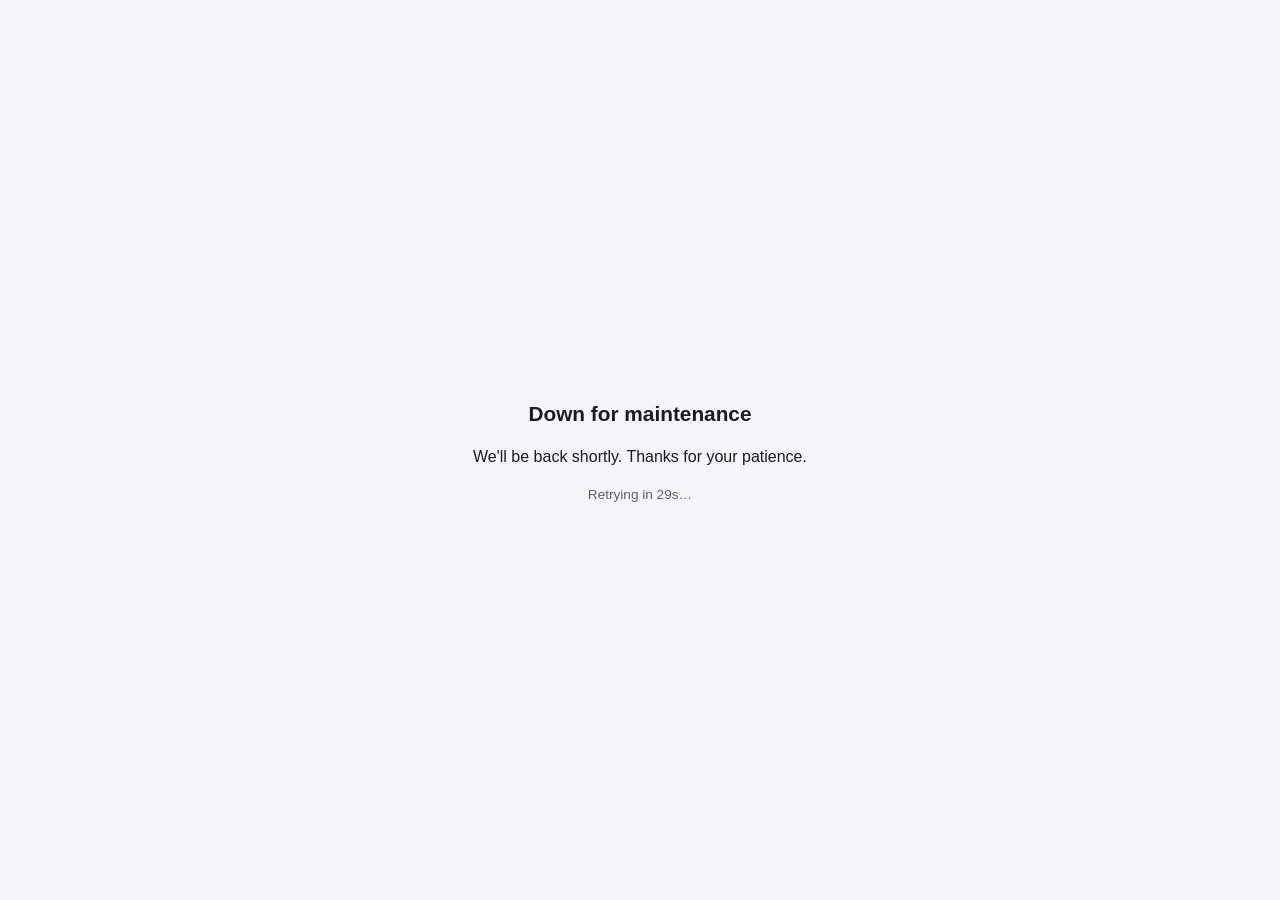
<file: web/index.html>
<!doctype html>
<!-- index.html — the server-driven form renderer (plan.md §1 hybrid decision:
     "Form pages, T&C, banners — web, inside the app"). Plain static HTML +
     vanilla JS + one CSS file, no build step, no third-party scripts (CSP
     below enforces this). Meant to be served over http(s) and either opened
     directly in a mobile-viewport browser or loaded inside a WKWebView. -->
<html lang="en">
<head>
<meta charset="UTF-8" />
<meta name="viewport" content="width=device-width, initial-scale=1, viewport-fit=cover" />
<meta http-equiv="Content-Security-Policy" content="default-src 'self'; img-src 'self' data: blob:; style-src 'self' 'unsafe-inline'; script-src 'self'; connect-src *; base-uri 'none'; form-action 'none'; frame-ancestors 'none'" />
<title>Registration</title>
<link rel="stylesheet" href="css/style.css" />
</head>
<body>
<div id="app">
  <header id="app-header">
    <div class="progress-row">
      <div id="progress-track" class="progress-track">
        <div id="progress-fill" class="progress-fill"></div>
      </div>
      <span id="progress-label" class="progress-label"></span>
    </div>
    <div id="locale-switcher" class="locale-switcher">
      <button type="button" data-locale="en-US">EN</button>
      <button type="button" data-locale="id-ID">ID</button>
    </div>
  </header>

  <div id="offline-banner" class="banner banner-error" hidden>
    <span>Offline — check your connection.</span>
  </div>

  <div id="banners-global" class="banners-global"></div>

  <main id="step-container" class="step-container">
    <p class="loading-message">Loading…</p>
  </main>

  <div id="banners-step" class="banners-step"></div>

  <section id="maintenance-screen" class="maintenance-screen" hidden>
    <div class="maintenance-box">
      <h1 id="maintenance-title">Down for maintenance</h1>
      <p id="maintenance-body"></p>
      <p id="maintenance-retry" class="maintenance-retry"></p>
    </div>
  </section>

  <details id="debug-panel" class="debug-panel">
    <summary id="debug-title">Debug</summary>
    <div class="debug-body">
      <label id="debug-api-base-label" for="debug-api-base">API base URL</label>
      <div class="debug-row">
        <input id="debug-api-base" type="text" />
        <button id="debug-api-base-save" type="button">Save &amp; reload</button>
      </div>

      <label id="debug-locale-label">Locale</label>
      <div class="debug-row">
        <span class="debug-hint">Use the EN / ID switcher above.</span>
      </div>

      <div class="debug-row debug-actions">
        <button id="debug-drop-off" type="button" class="btn btn-secondary"></button>
        <button id="debug-forget" type="button" class="btn btn-secondary"></button>
      </div>

      <label id="debug-envelope-label">Last server envelope</label>
      <pre id="debug-envelope" class="debug-envelope">—</pre>
    </div>
  </details>
</div>

<script type="module" src="js/app.js"></script>
</body>
</html>
</file>
<file: web/css/style.css>
/* style.css — single stylesheet for the adaptive registration form renderer.
   Mobile-first (this lives inside a WKWebView on a phone screen), theme-aware
   (light/dark), safe-area aware (notch/home-indicator). No third-party
   fonts/assets per the CSP in index.html. */

:root {
  --color-bg: #f5f6f8;
  --color-surface: #ffffff;
  --color-text: #1b1b1f;
  --color-text-muted: #5b5f6b;
  --color-border: #dde1e7;
  --color-primary: #2453ff;
  --color-primary-text: #ffffff;
  --color-danger: #c62a2a;
  --color-danger-bg: #fdeceb;
  --color-warning: #8a5a00;
  --color-warning-bg: #fff4e0;
  --color-info: #175bb5;
  --color-info-bg: #e8f1fd;
  --color-success: #157347;
  --radius: 10px;
  --gap: 16px;
  color-scheme: light dark;
}

@media (prefers-color-scheme: dark) {
  :root {
    --color-bg: #101114;
    --color-surface: #1a1b1f;
    --color-text: #f0f1f4;
    --color-text-muted: #a4a8b3;
    --color-border: #2e313a;
    --color-primary: #5b84ff;
    --color-primary-text: #0b0d12;
    --color-danger: #ff8a80;
    --color-danger-bg: #3a1f1e;
    --color-warning: #ffcc80;
    --color-warning-bg: #3a2f14;
    --color-info: #8ec2ff;
    --color-info-bg: #16283d;
    --color-success: #7bd8a8;
  }
}
:root[data-theme="dark"] {
  --color-bg: #101114; --color-surface: #1a1b1f; --color-text: #f0f1f4;
  --color-text-muted: #a4a8b3; --color-border: #2e313a; --color-primary: #5b84ff;
  --color-primary-text: #0b0d12; --color-danger: #ff8a80; --color-danger-bg: #3a1f1e;
  --color-warning: #ffcc80; --color-warning-bg: #3a2f14; --color-info: #8ec2ff;
  --color-info-bg: #16283d; --color-success: #7bd8a8;
}
:root[data-theme="light"] {
  --color-bg: #f5f6f8; --color-surface: #ffffff; --color-text: #1b1b1f;
  --color-text-muted: #5b5f6b; --color-border: #dde1e7; --color-primary: #2453ff;
  --color-primary-text: #ffffff; --color-danger: #c62a2a; --color-danger-bg: #fdeceb;
  --color-warning: #8a5a00; --color-warning-bg: #fff4e0; --color-info: #175bb5;
  --color-info-bg: #e8f1fd; --color-success: #157347;
}

* { box-sizing: border-box; }

html, body {
  margin: 0;
  padding: 0;
  background: var(--color-bg);
  color: var(--color-text);
  font-family: -apple-system, BlinkMacSystemFont, "Segoe UI", Roboto, Helvetica, Arial, sans-serif;
  font-size: 16px;
  line-height: 1.45;
  overflow-x: hidden;
}

#app {
  max-width: 560px;
  margin: 0 auto;
  min-height: 100vh;
  min-height: 100dvh;
  display: flex;
  flex-direction: column;
  padding-top: env(safe-area-inset-top);
  padding-bottom: env(safe-area-inset-bottom);
}

/* --- Header / progress ----------------------------------------------------- */

#app-header {
  position: sticky;
  top: 0;
  z-index: 10;
  background: var(--color-bg);
  padding: 14px 16px 8px;
  display: flex;
  flex-direction: column;
  gap: 8px;
}

.progress-row {
  display: flex;
  align-items: center;
  gap: 10px;
}

.progress-track {
  flex: 1;
  height: 6px;
  border-radius: 999px;
  background: var(--color-border);
  overflow: hidden;
}
.progress-fill {
  height: 100%;
  width: 0%;
  background: var(--color-primary);
  transition: width 0.3s ease;
}
.progress-label {
  font-size: 0.8rem;
  color: var(--color-text-muted);
  white-space: nowrap;
}

.locale-switcher {
  display: flex;
  gap: 6px;
  align-self: flex-end;
}
.locale-switcher button {
  border: 1px solid var(--color-border);
  background: var(--color-surface);
  color: var(--color-text-muted);
  border-radius: 999px;
  padding: 4px 10px;
  font-size: 0.75rem;
  font-weight: 600;
  letter-spacing: 0.02em;
}
.locale-switcher button.active {
  background: var(--color-primary);
  color: var(--color-primary-text);
  border-color: var(--color-primary);
}

/* --- Banners ---------------------------------------------------------------- */

.banners-global, .banners-step { padding: 0 16px; display: flex; flex-direction: column; gap: 8px; }
.banners-step { margin-top: -4px; }

.banner {
  display: flex;
  align-items: flex-start;
  gap: 10px;
  border-radius: var(--radius);
  padding: 10px 12px;
  font-size: 0.9rem;
}
.banner span:first-child { flex: 1; }
.banner-info { background: var(--color-info-bg); color: var(--color-info); }
.banner-warning { background: var(--color-warning-bg); color: var(--color-warning); }
.banner-error { background: var(--color-danger-bg); color: var(--color-danger); }
.banner-dismiss {
  background: none;
  border: none;
  color: inherit;
  font-size: 1.1rem;
  line-height: 1;
  padding: 0 2px;
  opacity: 0.7;
}
.banner-dismiss:hover { opacity: 1; }

/* --- Step container ---------------------------------------------------------- */

.step-container {
  flex: 1;
  padding: 12px 16px 32px;
  display: flex;
  flex-direction: column;
}

.step-title {
  font-size: 1.4rem;
  font-weight: 700;
  margin: 4px 0 16px;
}

.step-note { color: var(--color-text-muted); font-size: 0.9rem; }

.loading-message, .fatal-error { color: var(--color-text-muted); text-align: center; margin-top: 40px; }

.repair-notice {
  background: var(--color-warning-bg);
  color: var(--color-warning);
  border-radius: var(--radius);
  padding: 10px 12px;
  font-size: 0.9rem;
  margin-bottom: 16px;
}

/* --- Form fields -------------------------------------------------------------- */

.step-form { display: flex; flex-direction: column; gap: 4px; }
.step-fields { display: flex; flex-direction: column; gap: 18px; margin-bottom: 20px; }

.field { display: flex; flex-direction: column; gap: 6px; }
.field-label { font-size: 0.9rem; font-weight: 600; }
.field-required-mark { color: var(--color-danger); margin-left: 2px; }

.field-input {
  font-size: 1rem;
  padding: 11px 12px;
  border-radius: var(--radius);
  border: 1px solid var(--color-border);
  background: var(--color-surface);
  color: var(--color-text);
  width: 100%;
}
.field-input:focus { outline: 2px solid var(--color-primary); outline-offset: 1px; }

.field-hint { font-size: 0.78rem; color: var(--color-text-muted); }
.field-error { font-size: 0.8rem; color: var(--color-danger); }
.field--invalid .field-input { border-color: var(--color-danger); }

.field-bool-group { display: flex; gap: 12px; }
.field-bool-option {
  flex: 1;
  display: flex;
  align-items: center;
  gap: 8px;
  border: 1px solid var(--color-border);
  border-radius: var(--radius);
  padding: 10px 12px;
  background: var(--color-surface);
  font-weight: 500;
}

.field-select-container { position: relative; display: flex; flex-direction: column; gap: 6px; }
.field-typeahead { position: relative; }
.field-typeahead-selected {
  font-size: 0.9rem;
  padding: 6px 0;
  color: var(--color-text);
  font-weight: 600;
}
.field-typeahead-list {
  list-style: none;
  margin: 4px 0 0;
  padding: 4px;
  position: absolute;
  z-index: 20;
  left: 0; right: 0;
  max-height: 220px;
  overflow-y: auto;
  background: var(--color-surface);
  border: 1px solid var(--color-border);
  border-radius: var(--radius);
  box-shadow: 0 6px 20px rgba(0,0,0,0.15);
}
.field-typeahead-list li {
  padding: 9px 10px;
  border-radius: 6px;
  cursor: pointer;
  font-size: 0.92rem;
}
.field-typeahead-list li:hover, .field-typeahead-list li:focus { background: var(--color-bg); }
.field-typeahead-empty { color: var(--color-text-muted); cursor: default !important; }

.field-checklist { display: flex; flex-direction: column; gap: 4px; max-height: 240px; overflow-y: auto; }
.field-checklist-option { display: flex; align-items: center; gap: 8px; font-size: 0.92rem; padding: 4px 0; }

.field-chips { display: flex; flex-wrap: wrap; gap: 6px; }
.field-chip {
  display: inline-flex;
  align-items: center;
  gap: 6px;
  background: var(--color-info-bg);
  color: var(--color-info);
  border-radius: 999px;
  padding: 4px 6px 4px 10px;
  font-size: 0.82rem;
}
.field-chip-remove { background: none; border: none; color: inherit; font-size: 1rem; line-height: 1; }

.form-error-summary {
  background: var(--color-danger-bg);
  color: var(--color-danger);
  border-radius: var(--radius);
  padding: 10px 12px;
  font-size: 0.88rem;
  margin-bottom: 12px;
}

/* --- Buttons ------------------------------------------------------------------ */

.btn {
  font-size: 1rem;
  font-weight: 600;
  padding: 13px 20px;
  border-radius: var(--radius);
  border: none;
  cursor: pointer;
  text-align: center;
  text-decoration: none;
  display: inline-block;
}
.btn-primary { background: var(--color-primary); color: var(--color-primary-text); width: 100%; margin-top: 8px; }
.btn-primary:disabled { opacity: 0.5; cursor: not-allowed; }
.btn-secondary {
  background: var(--color-surface);
  color: var(--color-text);
  border: 1px solid var(--color-border);
  width: 100%;
  margin-top: 8px;
}

/* --- Document / T&C step ------------------------------------------------------ */

.step-document { display: flex; flex-direction: column; gap: 10px; flex: 1; }
.document-scroll {
  flex: 1;
  min-height: 45vh;
  max-height: 55vh;
  overflow-y: auto;
  border: 1px solid var(--color-border);
  border-radius: var(--radius);
  padding: 14px;
  background: var(--color-surface);
}
.document-content { font-size: 0.92rem; }
.document-hint { text-align: center; font-size: 0.8rem; color: var(--color-text-muted); }

/* --- Camera stand-in ----------------------------------------------------------- */

.step-camera { display: flex; flex-direction: column; gap: 12px; }
.camera-preview { width: 100%; border-radius: var(--radius); max-height: 320px; object-fit: cover; }

/* --- Signature stand-in --------------------------------------------------------- */

.step-signature { display: flex; flex-direction: column; gap: 10px; }
.signature-canvas {
  width: 100%;
  height: auto;
  aspect-ratio: 5 / 2;
  border: 1px dashed var(--color-border);
  border-radius: var(--radius);
  background: var(--color-surface);
  touch-action: none;
}
.signature-controls { display: flex; justify-content: flex-end; }

/* --- PIN stand-in ---------------------------------------------------------------- */

.step-pin { display: flex; flex-direction: column; gap: 10px; }
.pin-input { letter-spacing: 0.4em; text-align: center; font-size: 1.2rem; }

/* --- External / force-update --------------------------------------------------- */

.step-external, .step-force-update { display: flex; flex-direction: column; gap: 12px; }

/* --- Completion ------------------------------------------------------------------ */

.step-complete { text-align: center; margin-top: 24px; display: flex; flex-direction: column; gap: 10px; align-items: center; }

/* --- Maintenance full-screen -------------------------------------------------------- */

.maintenance-screen {
  position: fixed;
  inset: 0;
  background: var(--color-bg);
  display: flex;
  align-items: center;
  justify-content: center;
  padding: 24px;
  z-index: 100;
  padding-top: calc(24px + env(safe-area-inset-top));
  padding-bottom: calc(24px + env(safe-area-inset-bottom));
}
/* `display: flex` above wins over the `hidden` attribute's default
   `display: none` (author CSS beats the UA stylesheet at equal specificity),
   so it must be restated explicitly here or this screen never actually hides. */
.maintenance-screen[hidden] {
  display: none;
}
.maintenance-box { text-align: center; max-width: 360px; }
.maintenance-box h1 { font-size: 1.3rem; margin-bottom: 10px; }
.maintenance-retry { color: var(--color-text-muted); font-size: 0.85rem; margin-top: 16px; }

/* --- Debug panel --------------------------------------------------------------------- */

.debug-panel {
  border-top: 1px solid var(--color-border);
  padding: 10px 16px calc(16px + env(safe-area-inset-bottom));
  font-size: 0.82rem;
  color: var(--color-text-muted);
}
.debug-panel summary { cursor: pointer; font-weight: 600; }
.debug-body { display: flex; flex-direction: column; gap: 10px; margin-top: 10px; }
.debug-row { display: flex; gap: 8px; align-items: center; }
.debug-row input { flex: 1; padding: 8px; border-radius: 8px; border: 1px solid var(--color-border); background: var(--color-surface); color: var(--color-text); font-size: 0.82rem; }
.debug-row button { font-size: 0.78rem; padding: 8px 10px; border-radius: 8px; border: 1px solid var(--color-border); background: var(--color-surface); color: var(--color-text); }
.debug-actions { flex-wrap: wrap; }
.debug-actions button { flex: 1; min-width: 140px; }
.debug-envelope {
  background: var(--color-surface);
  border: 1px solid var(--color-border);
  border-radius: var(--radius);
  padding: 10px;
  max-height: 220px;
  overflow: auto;
  white-space: pre-wrap;
  word-break: break-word;
  font-size: 0.72rem;
}

@media (max-width: 380px) {
  #app-header, .step-container, .banners-global, .banners-step { padding-left: 12px; padding-right: 12px; }
}
</file>
